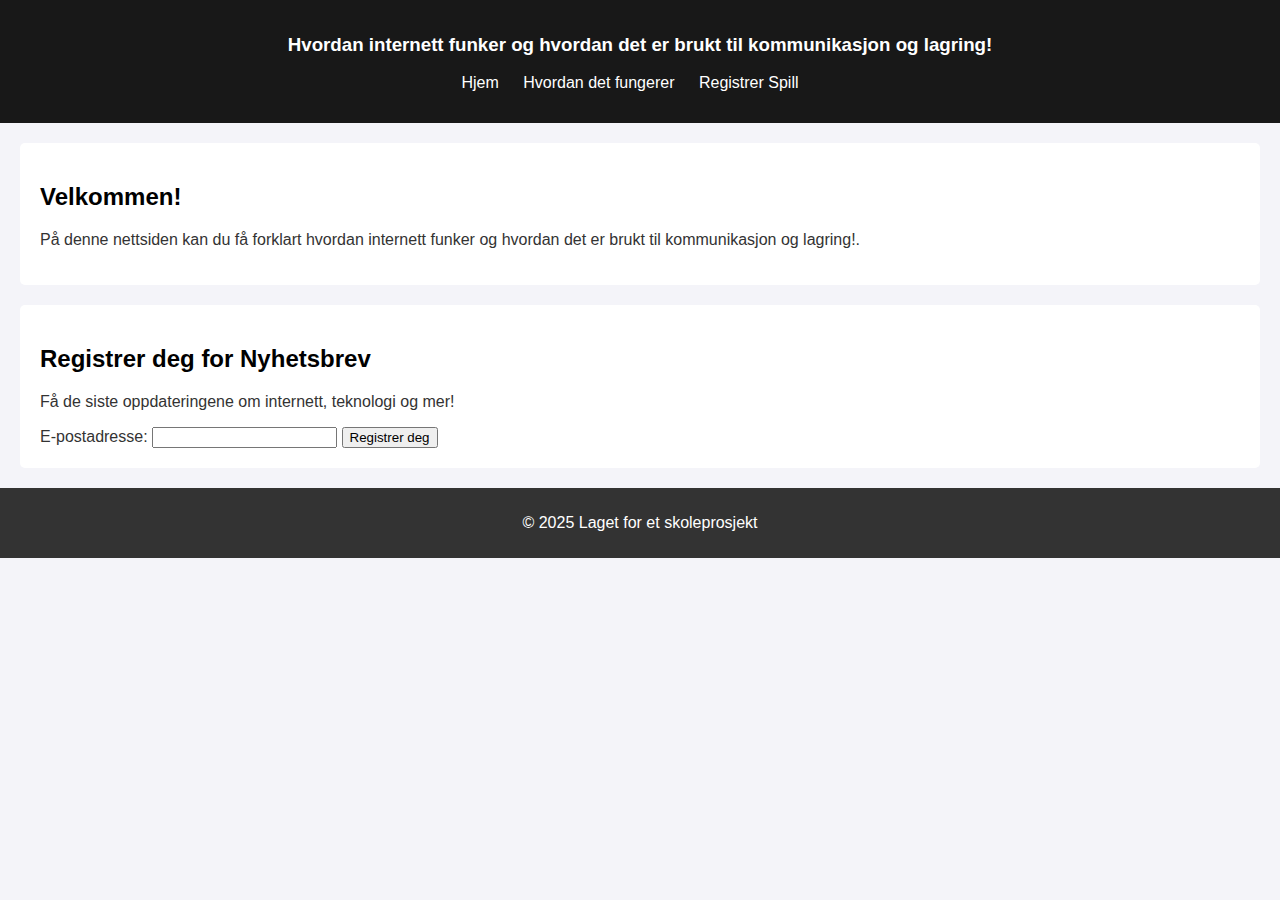
<file: index.html>
<!DOCTYPE html>
<html lang="no">
<head>
    <meta charset="UTF-8">
    <meta name="viewport" content="width=device-width, initial-scale=1.0">
    <title>Internettets Verden</title>
    <link rel="stylesheet" href="styles.css">
</head>
<body>
    <header>
        <h3>Hvordan internett funker og hvordan det er brukt til kommunikasjon og lagring!</h3>
        <nav>
            <ul>
                <li><a href="index.html">Hjem</a></li>
                <li><a href="how-it-works.html">Hvordan det fungerer</a></li>
                <li><a href="registering-games.html">Registrer Spill</a></li>
            </ul>
        </nav>
    </header>

    <section class="intro">
        <h2>Velkommen!</h2>
        <p>På denne nettsiden kan du få forklart hvordan internett funker og hvordan det er brukt til kommunikasjon og lagring!.</p>
    </section>

    <!-- Newsletter Registration -->
    <section class="newsletter">
        <h2>Registrer deg for Nyhetsbrev</h2>
        <p>Få de siste oppdateringene om internett, teknologi og mer!</p>
        <form action="subscribe.php" method="POST">
            <label for="email">E-postadresse:</label>
            <input type="email" id="email" name="email" required>
            <button type="submit">Registrer deg</button>
        </form>
    </section>

    <footer>
        <p>&copy; 2025 Laget for et skoleprosjekt</p>
    </footer>
</body>
</html>
</file>
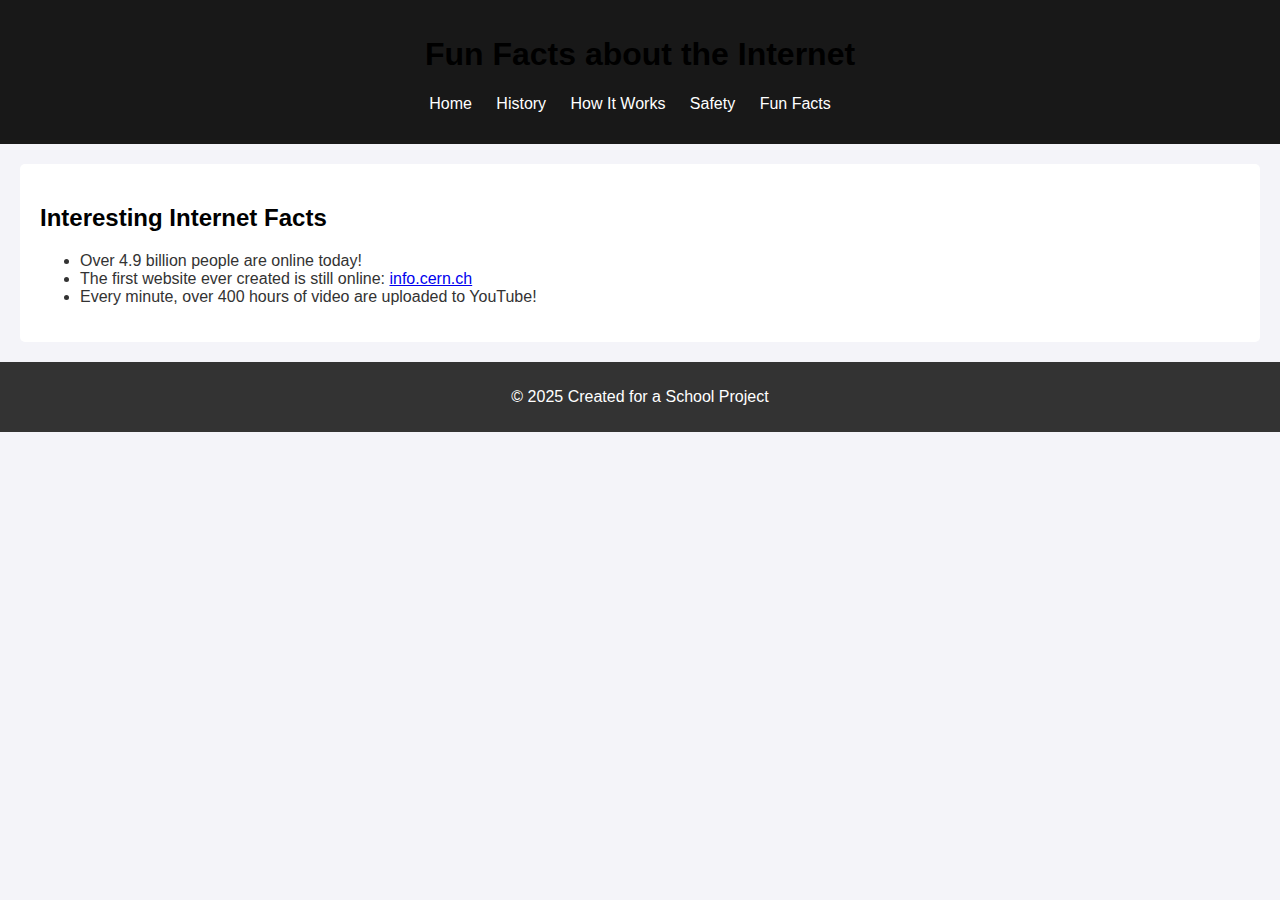
<file: fun-facts.html>
<!DOCTYPE html>
<html lang="en">
<head>
    <meta charset="UTF-8">
    <meta name="viewport" content="width=device-width, initial-scale=1.0">
    <title>Fun Facts about the Internet</title>
    <link rel="stylesheet" href="styles.css">
</head>
<body>
    <header>
        <h1>Fun Facts about the Internet</h1>
        <nav>
            <ul>
                <li><a href="index.html">Home</a></li>
                <li><a href="history.html">History</a></li>
                <li><a href="how-it-works.html">How It Works</a></li>
                <li><a href="safety.html">Safety</a></li>
                <li><a href="fun-facts.html">Fun Facts</a></li>
            </ul>
        </nav>
    </header>

    <section class="fun-facts">
        <h2>Interesting Internet Facts</h2>
        <ul>
            <li>Over 4.9 billion people are online today!</li>
            <li>The first website ever created is still online: <a href="http://info.cern.ch" target="_blank">info.cern.ch</a></li>
            <li>Every minute, over 400 hours of video are uploaded to YouTube!</li>
        </ul>
    </section>

    <footer>
        <p>&copy; 2025 Created for a School Project</p>
    </footer>
</body>
</html>
</file>
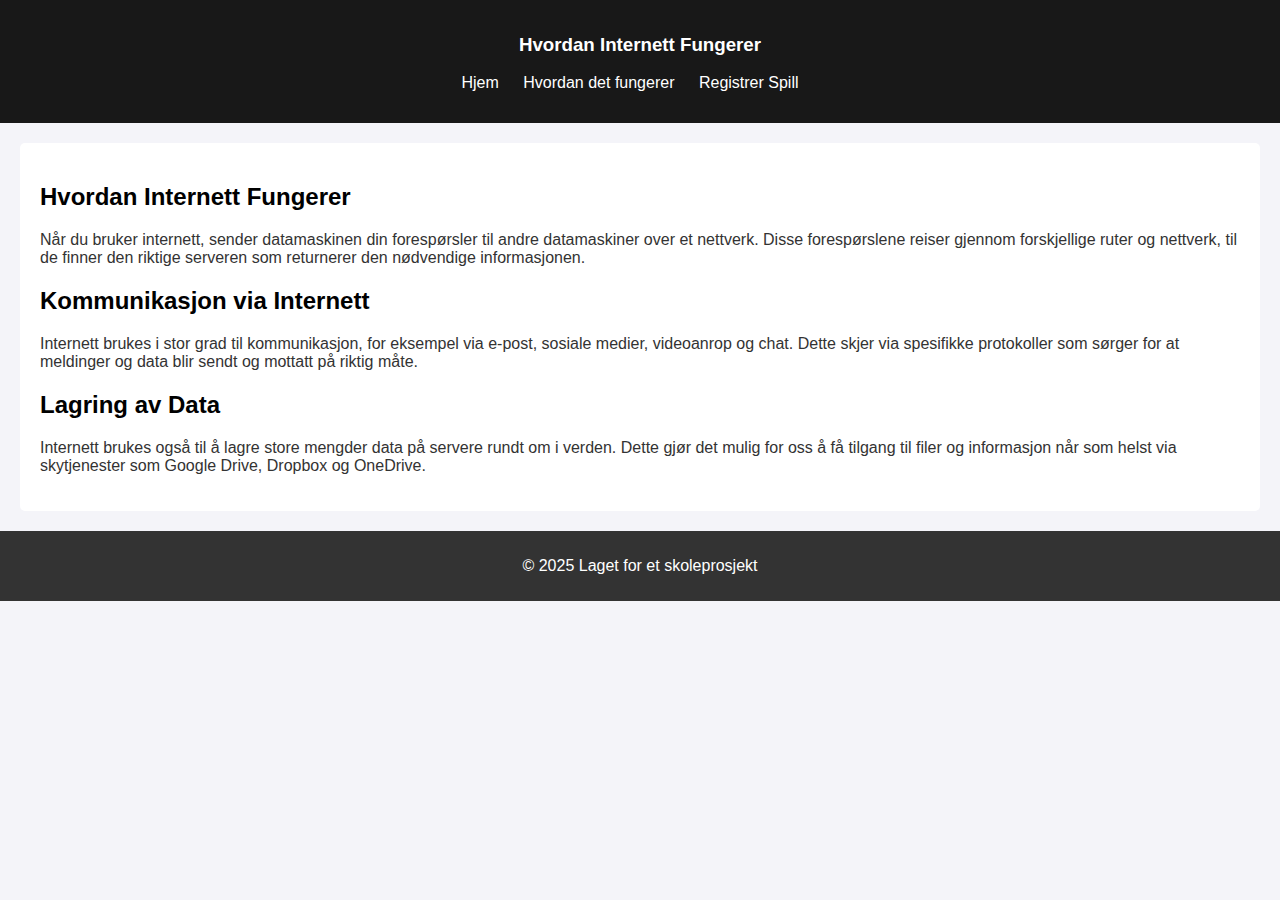
<file: how-it-works.html>
<!DOCTYPE html>
<html lang="no">
<head>
    <meta charset="UTF-8">
    <meta name="viewport" content="width=device-width, initial-scale=1.0">
    <title>Hvordan Internett Fungerer</title>
    <link rel="stylesheet" href="styles.css">
</head>
<body>
    <header>
        <h3>Hvordan Internett Fungerer</h3>
        <nav>
            <ul>
                <li><a href="index.html">Hjem</a></li>
                <li><a href="how-it-works.html">Hvordan det fungerer</a></li>
                <li><a href="registering-games.html">Registrer Spill</a></li>
            </ul>
        </nav>
    </header>

    <section class="how-it-works">
        <h2>Hvordan Internett Fungerer</h2>
        <p>Når du bruker internett, sender datamaskinen din forespørsler til andre datamaskiner over et nettverk. Disse forespørslene reiser gjennom forskjellige ruter og nettverk, til de finner den riktige serveren som returnerer den nødvendige informasjonen.</p>
        
        <h2>Kommunikasjon via Internett</h2>
        <p>Internett brukes i stor grad til kommunikasjon, for eksempel via e-post, sosiale medier, videoanrop og chat. Dette skjer via spesifikke protokoller som sørger for at meldinger og data blir sendt og mottatt på riktig måte.</p>

        <h2>Lagring av Data</h2>
        <p>Internett brukes også til å lagre store mengder data på servere rundt om i verden. Dette gjør det mulig for oss å få tilgang til filer og informasjon når som helst via skytjenester som Google Drive, Dropbox og OneDrive.</p>
    </section>

    <footer>
        <p>&copy; 2025 Laget for et skoleprosjekt</p>
    </footer>
</body>
</html>
</file>
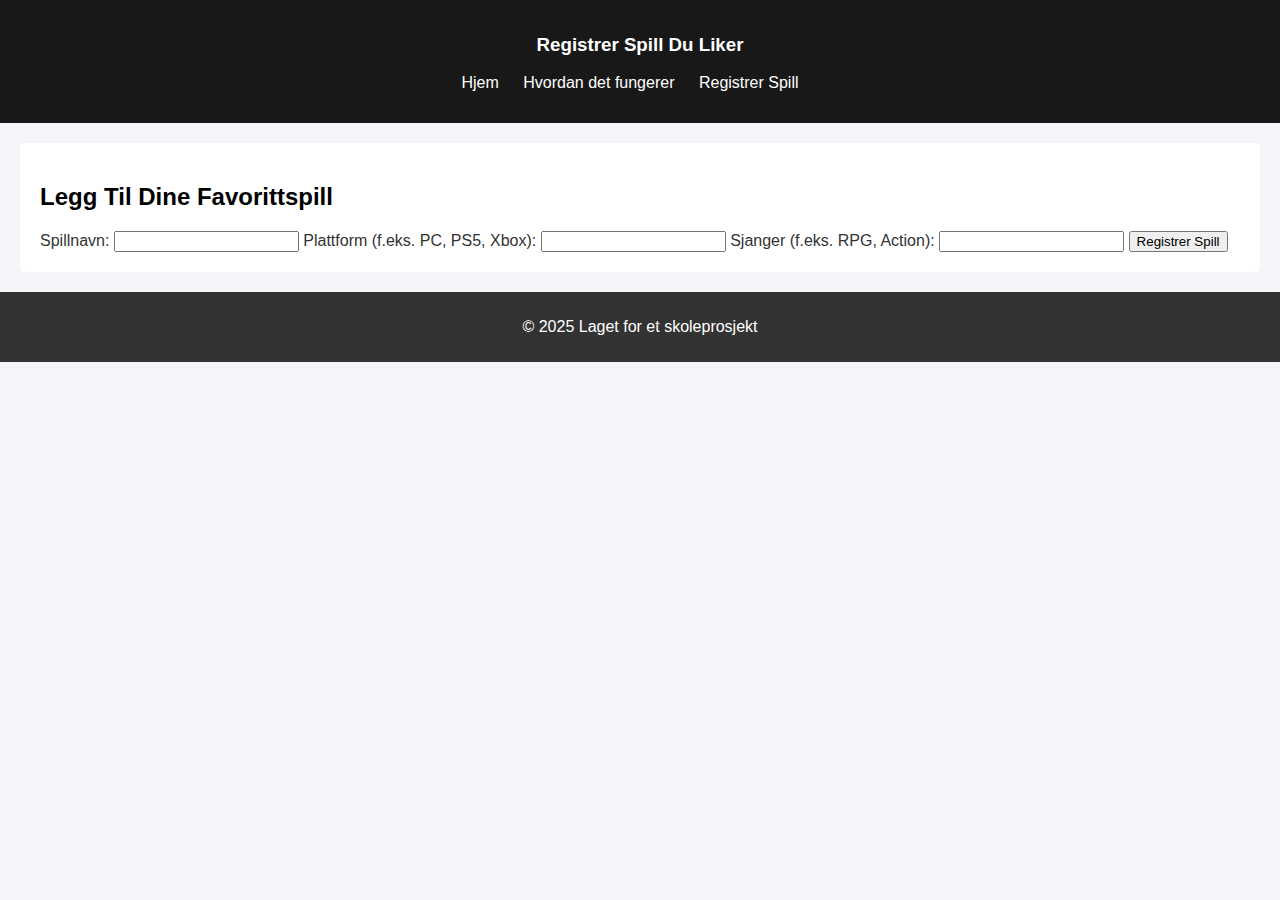
<file: registering-games.html>
<!DOCTYPE html>
<html lang="no">
<head>
    <meta charset="UTF-8">
    <meta name="viewport" content="width=device-width, initial-scale=1.0">
    <title>Registrer Spill</title>
    <link rel="stylesheet" href="styles.css">
</head>
<body>
    <header>
        <h3>Registrer Spill Du Liker</h3>
        <nav>
            <ul>
                <li><a href="index.html">Hjem</a></li>
                <li><a href="how-it-works.html">Hvordan det fungerer</a></li>
                <li><a href="registering-games.html">Registrer Spill</a></li>
            </ul>
        </nav>
    </header>

    <section class="register-games">
        <h2>Legg Til Dine Favorittspill</h2>
        <form action="submit-game.php" method="POST">
            <label for="game-name">Spillnavn:</label>
            <input type="text" id="game-name" name="game-name" required>
            
            <label for="platform">Plattform (f.eks. PC, PS5, Xbox):</label>
            <input type="text" id="platform" name="platform" required>
            
            <label for="genre">Sjanger (f.eks. RPG, Action):</label>
            <input type="text" id="genre" name="genre" required>
            
            <button type="submit">Registrer Spill</button>
        </form>
    </section>

    <footer>
        <p>&copy; 2025 Laget for et skoleprosjekt</p>
    </footer>
</body>
</html>
</file>
<file: styles.css>
/* General Styles */
body {
    font-family: Arial, sans-serif;
    margin: 0;
    padding: 0;
    background-color: #f4f4f9;
    color: #333;
}

header {
    background-color: #181818;
    color: white;
    padding: 15px;
    text-align: center;
}

nav ul {
    list-style: none;
    padding: 0;
}

nav ul li {
    display: inline;
    margin-right: 20px;
}

nav ul li a {
    color: white;
    text-decoration: none;
}

footer {
    background-color: #333;
    color: white;
    padding: 10px;
    text-align: center;
}

h1, h2 {
    color:  #000000;
}

h3, h4 {
    color:  #ffffff;
}

section {
    padding: 20px;
    margin: 20px;
    background-color: white;
    border-radius: 5px;
}
</file>
